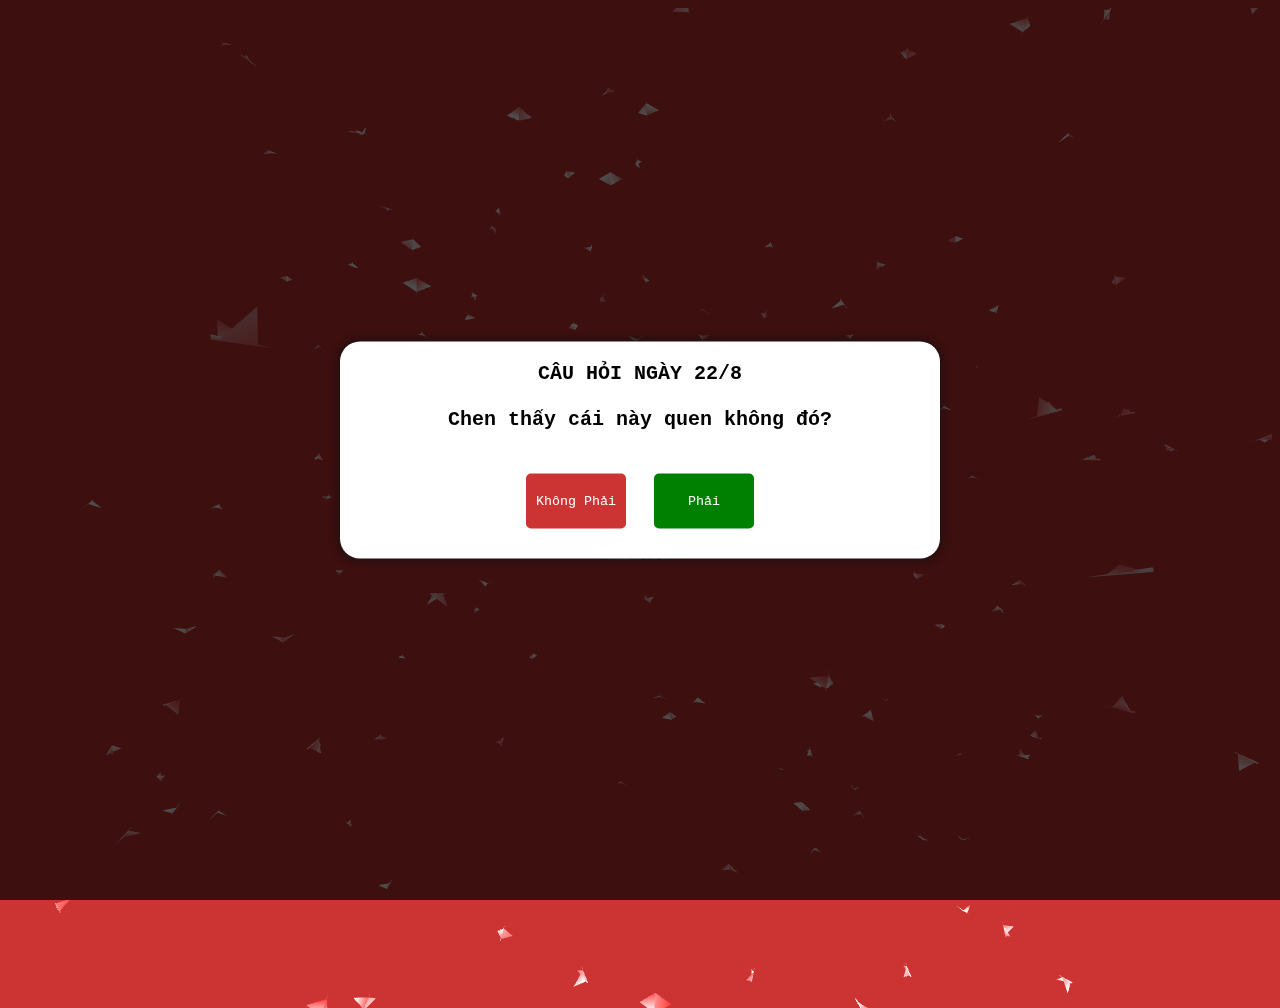
<file: index.html>
<!DOCTYPE html>
<html lang="en">

<head>
    <meta charset="UTF-8">
    <meta name="viewport" content="width=device-width, initial-scale=1.0">
    <title>Gửi Chen</title>
    <link rel="stylesheet" href="style.css">
    <link rel="shortcut icon" href="icon.jpeg" type="image/x-icon">
    <script src="three.r134.min.js"></script>
    <script src="vanta.birds.min.js"></script>
    <script>
        window.addEventListener("DOMContentLoaded", () => {
            VANTA.BIRDS({
                el: "#vanta",
                mouseControls: true,
                touchControls: true,
                gyroControls: false,
                minHeight: 1000.00,
                minWidth: 1000.00,
                scale: 1.00,
                scaleMobile: 1.00,
                backgroundAlpha: 0.0,
                color2: 0xffffff,
                colorMode: "lerpGradient",
                separation: 70.00,
                quantity: 4.00
            })
        })
    </script>
</head>

<body>
    <!-- <audio autoplay>
        <source src="/music/y2mate.com - Bruno Major  Nothing Lyric  Chord Video.mp3" type="audio/mp3">
    </audio> -->
    <div id="vanta">
    </div>
    <div class="nenmodal active" id="nenmodal-1">
        <div class="nenmodal2"></div>
        <div class="ndmodal">
            <div class="titlemodal">CÂU HỎI NGÀY 22/8<br><br>Chen thấy cái này quen không đó?<span id="sus1"
                    style="display: none;"> 💕</span><br><br></div>
            <div id="modalcontent">
                <button onclick="alert('ơ... dat sad...')" id="no">Không Phải</button>
                <button id="yes">Phải</button>
            </div>
        </div>
    </div>
    <div id="container">
        <h1 id="title">Chen bấm vào cái nút ở giữa đi<span id="sus"> 😍</span></h1>
        <button onclick="buttonClicked()" style="background: none; border:none">
            <div id="heart"></div>
        </button>
    </div>
    
    <script>
        icon = document.getElementById("sus")
        heart = document.getElementById("heart")
        sus = document.getElementById("sus1")
        yes = document.getElementById("yes")
        modal = document.getElementById("nenmodal-1")
        audio1 = new Audio("/music/nothing-2.mp3")

        yes.onmouseover = function () {
            sus.style.display = "inline"
        }

        yes.onmouseout = function () {
            sus.style.display = "none"
        }

        yes.onclick = function () {
            modal.classList.remove("active")
            audio1.play()
            audio1.volume = 0.8;
        }

        heart.onmouseover = function () {
            icon.style.display = "inline"
        }

        heart.onmouseout = function () {
            icon.style.display = "none"
        }

        function buttonClicked() {
            document.location = "main.html"
        }
    </script>
</body>

</html>
</file>
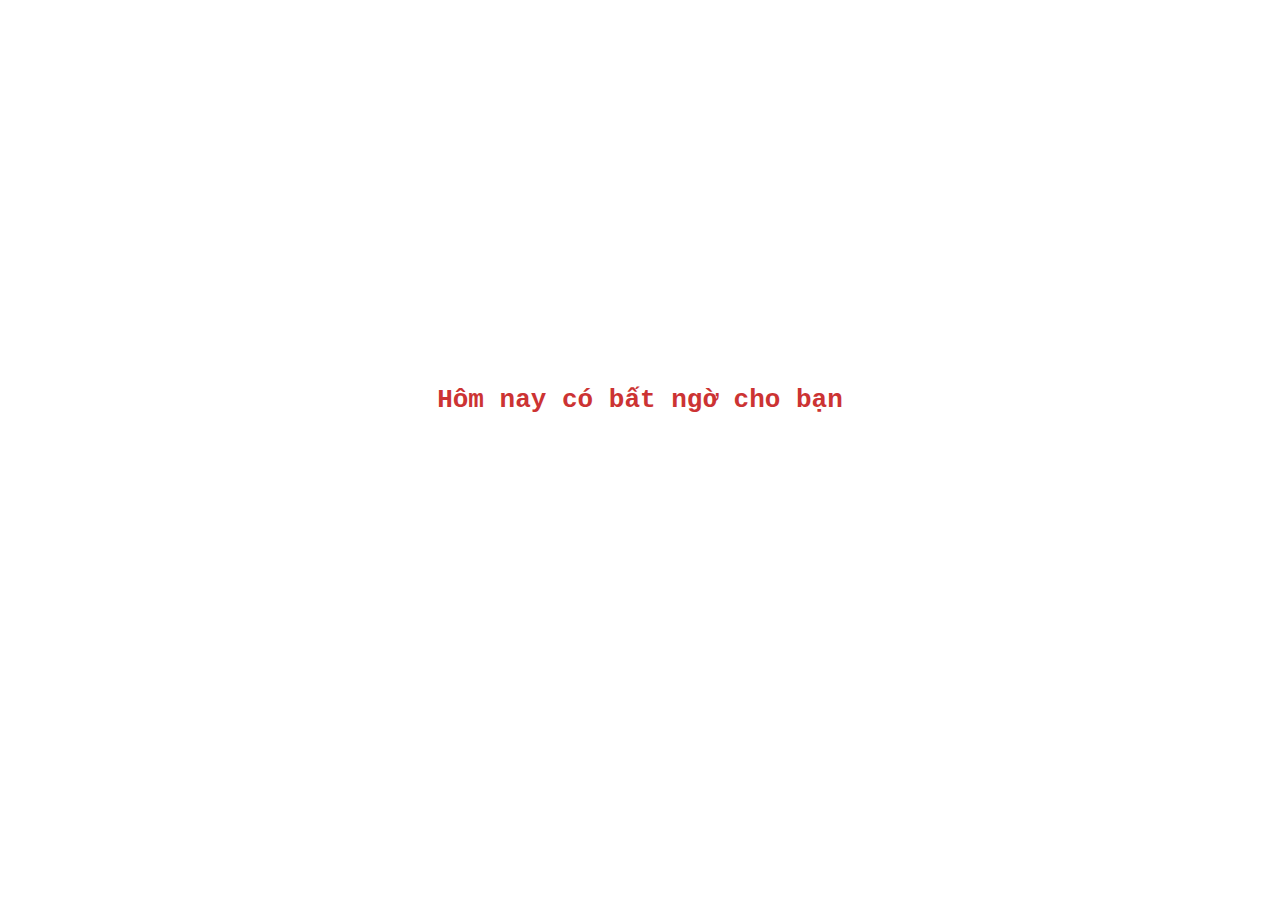
<file: main.html>
<!DOCTYPE html>
<html lang="en">

<head>
    <meta charset="UTF-8">
    <meta name="viewport" content="width=device-width, initial-scale=1.0">
    <title>Gửi Chen</title>
    <link rel="stylesheet" href="style2.css">
    <link rel="shortcut icon" href="icon.jpeg" type="image/x-icon">
    <script src="https://ajax.googleapis.com/ajax/libs/jquery/3.7.1/jquery.min.js"></script>
</head>

<body>
    <div class="bg_heart">
        <h1 id="title2">Hôm nay có bất ngờ cho bạn<br><br><span id="later">Chen nhìn ra cửa đi</span></h1>
    </div>


    <script>
        audio2 = new Audio("/music/y2mate.com - Close To You  The Carpenters Piano Cover by Riyandi Kusuma.mp3")

        window.onload = (event) => {
            audio2.play()
        };

        var love = setInterval(function () {
            var r_num = Math.floor(Math.random() * 40) + 1;
            var r_size = Math.floor(Math.random() * 90) + 10;
            var r_left = Math.floor(Math.random() * 100) + 1;
            var r_bg = Math.floor(Math.random() * 25) + 100;
            var r_time = Math.floor(Math.random() * 5) + 5;

            $('.bg_heart').append("<div class='heart ' style='width:" + r_size + "px;height:" + r_size + "px;left:" + r_left + "%;-webkit-animation:love " + r_time + "s ease;-moz-animation:love " + r_time + "s ease;-ms-animation:love " + r_time + "s ease;animation:love " + r_time + "s ease'></div>");

            $('.bg_heart').append("<div class='heart another' style='width:" + (r_size - 10) + "px;height:" + (r_size - 10) + "px;left:" + (r_left + r_num) + "%;-webkit-animation:love " + (r_time + 5) + "s ease;-moz-animation:love " + (r_time + 5) + "s ease;-ms-animation:love " + (r_time + 5) + "s ease;animation:love " + (r_time + 5) + "s ease'></div>");

            $('.heart').each(function () {
                var top = $(this).css("top").replace(/[^-\d\.]/g, '');
                var width = $(this).css("width").replace(/[^-\d\.]/g, '');
                if (top <= -100 || width >= 150) {
                    $(this).detach();
                }
            });
        }, 500);

        setTimeout(function () {
            document.getElementById("later").style.visibility = "visible"
            document.getElementById("later").style.animation = "fadein 5s"
        }, 10000);
    </script>
</body>

</html>
</file>
<file: style.css>
*{
  font-family: monospace;
}
body {
  /* padding:100px 0; */
  height: 100vh;
  background-color: #c33;
  overflow: hidden;
}

#container {
  display: flex;
  align-items: center;
  justify-content: center;
  flex-direction: column;
  height: 100%;
  width: 100%;
}

#title {
  text-align: center;
  color: #fff;
}

#sus {
  display: none;
}

#heart {
  position: relative;
  width: 100px;
  height: 90px;
  animation: heartbeat 1s infinite;
  cursor: pointer;
  background-image: url("freki.jpg");
  background-size: cover;
  border: none;
  border-radius: 20px;
  margin-top: 50px;
}

@keyframes heartbeat {
  0% {
    transform: scale(.75);
  }

  20% {
    transform: scale(1);
  }

  40% {
    transform: scale(.75);
  }

  60% {
    transform: scale(1);
  }

  80% {
    transform: scale(.75);
  }

  100% {
    transform: scale(.75);
  }
}

.nenmodal .nenmodal2 {
  position: fixed;
  top: 0px;
  left: 0px;
  width: 100vw;
  height: 100vh;
  background: rgba(0, 0, 0, 0.7);
  z-index: 1;
  display: none;
}

/* CSS bảng nội dung Modal */
.nenmodal .ndmodal {
  position: absolute;
  top: 50%;
  left: 50%;
  transform: translate(-50%, -50%) scale(0);
  background: #fff;
  width: 600px;
  z-index: 2;
  text-align: center;
  padding: 20px;
  box-sizing: border-box;
  font-family: "Open Sans", sans-serif;
  border-radius: 20px;
  display: block;
  position: fixed;
  box-shadow: 0px 0px 10px #111;
}

@media (max-width: 700px) {
  .nenmodal .ndmodal {
    width: 90%;
  }
}

/* CSS bao bọc của nút tắt Modal */
.nenmodal .closemodal {
  text-align: center;
  margin-top: -40px;
  margin-bottom: 10px;
}

/* CSS tieu de của Modal */
.titlemodal {
  font-weight: bold;
  font-size: 20px;
  margin-bottom: 10px;
}

.nenmodal.active .nenmodal2 {
  display: block;
}

/* CSS hiệu ứng hiển thị Modal */
.nenmodal.active .ndmodal {
  transition: all 300ms ease-in-out;
  transform: translate(-50%, -50%) scale(1);
}

button{
  border: none;
}

#modalcontent button{
  color: #fff;
  border-radius: 5px;
  width: 100px ;
  padding: 20px 0 20px 0;
  cursor:pointer;
  margin: 10px;
}

#no{
  background-color: #c33;
}

#yes{
  background-color: green;
}
</file>
<file: style2.css>
html,
body {
    height: 100%;
    overflow: hidden;
}

.bg_heart {
    position: relative;
    top: 0;
    left: 0;
    width: 100%;
    height: 100%;
    overflow: hidden
}

.heart {
    position: absolute;
    top: -50%;
    background-image: url("cat2.gif");
    background-size: cover;
    /* -webkit-transform: rotate(-45deg);
    -moz-transform: rotate(-45deg);
    -m-transform: rotate(-45deg);
    transform: rotate(-45deg); */
}

.another{
    background-image: url("cat1.jpg");
}
/* 
.heart:before {
    position: absolute;
    top: -50%;
    left: 0;
    display: block;
    content: "";
    width: 100%;
    height: 100%;
    background: inherit;
    border-radius: 100%;
}

.heart:after {
    position: absolute;
    top: 0;
    right: -50%;
    display: block;
    content: "";
    width: 100%;
    height: 100%;
    background: inherit;
    border-radius: 100%;
} */

@-webkit-keyframes love {
    0% {
        top: 110%
    }
}

@-moz-keyframes love {
    0% {
        top: 110%
    }
}

@-ms-keyframes love {
    0% {
        top: 110%
    }
}

@keyframes love {
    0% {
        top: 110%
    }
}
#title2 {
    text-align: center;
    padding: 40vh 0;
    color: #c33;
    font-family: monospace;
    animation: fadein 10s;
    -moz-animation: fadein 10s; /* Firefox */
    -webkit-animation: fadein 10s; /* Safari and Chrome */
    -o-animation: fadein 10s; /* Opera */
}

#later{
    visibility: hidden;
}
@keyframes fadein {
    from {
        opacity:0;
    }
    to {
        opacity:1;
    }
}
@-moz-keyframes fadein { /* Firefox */
    from {
        opacity:0;
    }
    to {
        opacity:1;
    }
}
@-webkit-keyframes fadein { /* Safari and Chrome */
    from {
        opacity:0;
    }
    to {
        opacity:1;
    }
}
@-o-keyframes fadein { /* Opera */
    from {
        opacity:0;
    }
    to {
        opacity: 1;
    }
}
</file>
